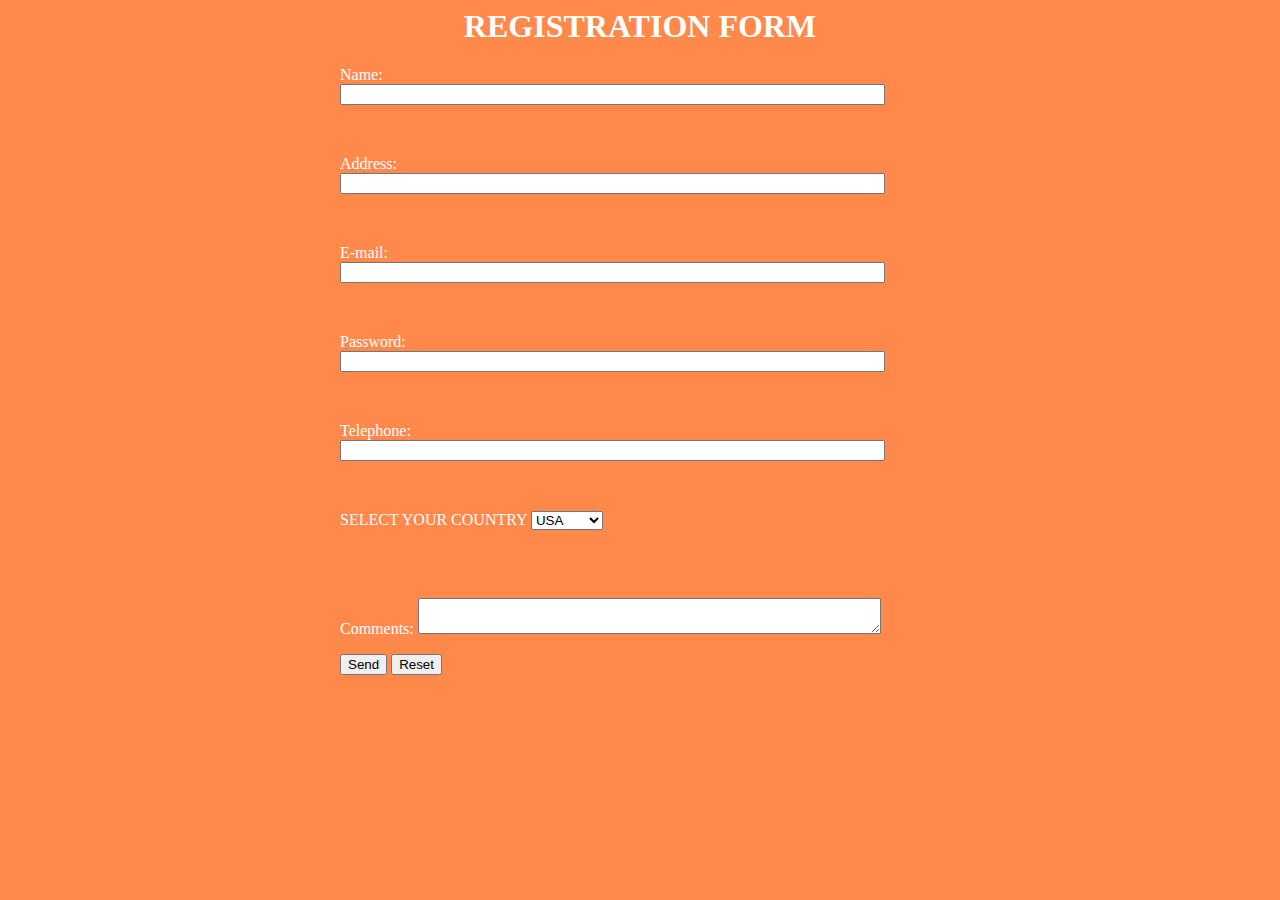
<file: contact.html>
<html>
    <head>
        <script>
            function GEEKFORGEEKS() {
                var name =
                    document.forms.RegForm.Name.value;
                var email =
                    document.forms.RegForm.EMail.value;
                var phone =
                    document.forms.RegForm.Telephone.value;
                var what =
                    document.forms.RegForm.Subject.value;
                var password =
                    document.forms.RegForm.Password.value;
                var address =
                    document.forms.RegForm.Address.value;
                var regEmail=/^\w+([\.-]?\w+)*@\w+([\.-]?\w+)*(\.\w{2,3})+$/g;  //Javascript reGex for Email Validation.
                var regPhone=/^\d{10}$/;                                        // Javascript reGex for Phone Number validation.
                var regName = /\d+$/g;                                    // Javascript reGex for Name validation
 
                if (name == "" || regName.test(name)) {
                    window.alert("Please enter your name properly.");
                    name.focus();
                    return false;
                }
 
                if (address == "") {
                    window.alert("Please enter your address.");
                    address.focus();
                    return false;
                }
                 
                if (email == "" || !regEmail.test(email)) {
                    window.alert("Please enter a valid e-mail address.");
                    email.focus();
                    return false;
                }
                  
                if (password == "") {
                    alert("Please enter your password");
                    password.focus();
                    return false;
                }
 
                if(password.length <6){
                    alert("Password should be atleast 6 character long");
                    password.focus();
                    return false;
 
                }
                if (phone == "" || !regPhone.test(phone)) {
                    alert("Please enter valid phone number.");
                    phone.focus();
                    return false;
                }
 
                if (what.selectedIndex == -1) {
                    alert("Please enter your course.");
                    what.focus();
                    return false;
                }
 
                return true;
            }
        </script>
 
        <style>
            div {
                box-sizing: border-box;
                width: 100%;
                border: 100px solid black;
                float: left;
                align-content: center;
                align-items: center;
            }
 
            form {
                margin: 0 auto;
                width: 600px;
            }
            body{
                background-color: #FF884B;
            }
            p{
                color: #fff;
            }
            h1{
                color: #fff;
            }
        </style>
    </head>
 
    <body>
        <h1 style="text-align: center;">REGISTRATION FORM</h1>
        <form name="RegForm" onsubmit="return GEEKFORGEEKS()" method="post">
             
<p>Name: &nbsp &nbsp &nbsp &nbsp &nbsp <input type="text"
                            size="65" name="Name" /></p>
 
            <br />
             
<p>Address: &nbsp &nbsp &nbsp <input type="text"
                            size="65" name="Address" />
        </p>
 
            <br />
             
<p>E-mail: &nbsp &nbsp &nbsp &nbsp&nbsp<input type="text"
                            size="65" name="EMail" /></p>
 
            <br />
             
<p>Password: &nbsp &nbsp <input type="text"
                        size="65" name="Password" /></p>
 
            <br />
             
<p>Telephone: &nbsp <input type="text"
                        size="65" name="Telephone" /></p>
 
            <br />
 
             
<p>
                SELECT YOUR COUNTRY
                <select type="text" value="" name="Subject">
                    <option>USA</option>
                    <option>CHINA</option>
                    <option>INDIA</option>
                    <option>JAPAN</option>
                    <option>RUSSIA</option>
                </select>
            </p>
 
            <br />
            <br />
             
<p>Comments: <textarea cols="55"
                            name="Comment"> </textarea></p>
 
             
<p>
                <input type="submit"
                    value="Send" name="Submit" />
                <input type="reset"
                    value="Reset" name="Reset" />
            </p>
 
        </form>
    </body>
</html>
</file>
